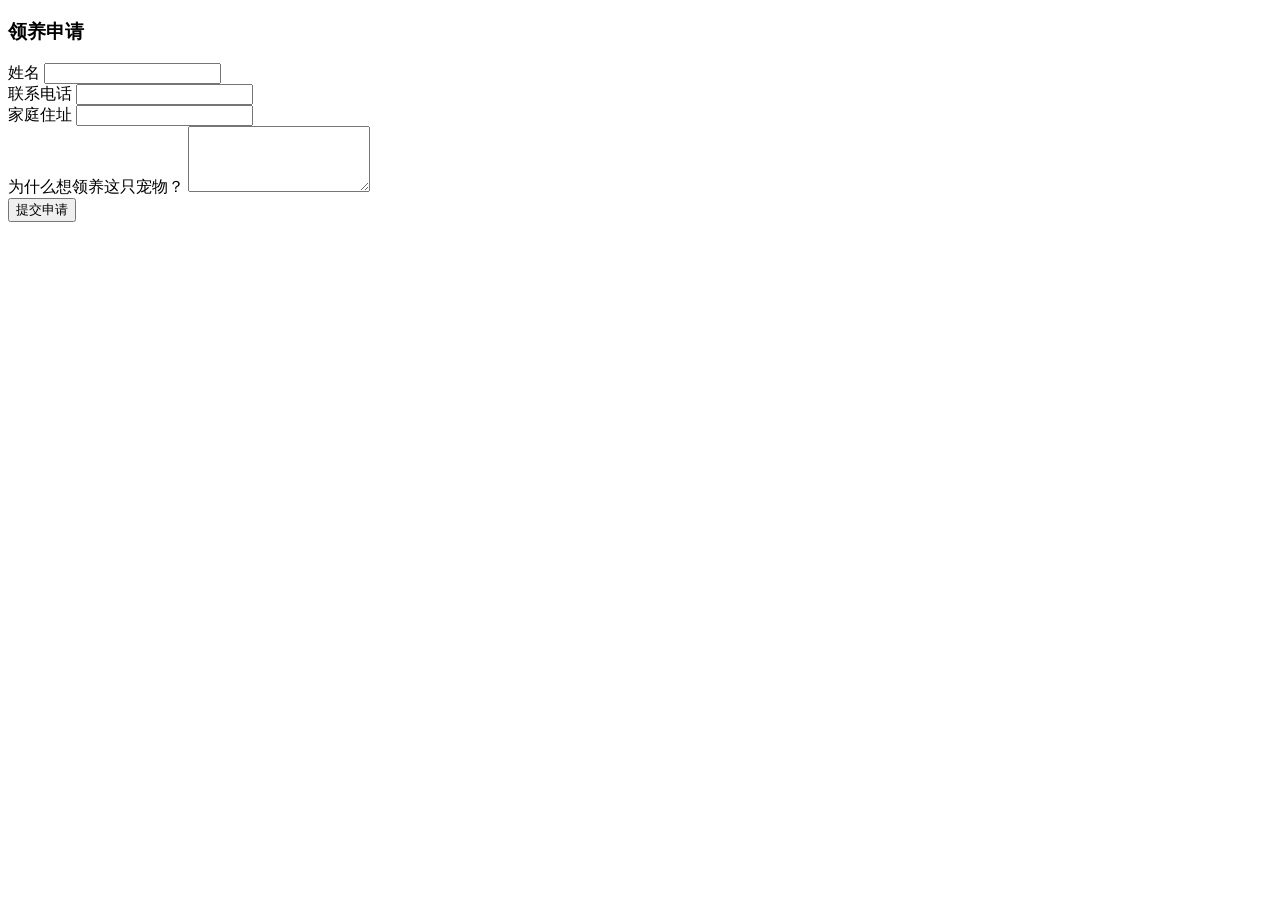
<file: src/main/resources/templates/application_form.html>
<!DOCTYPE html>
<html xmlns:th="http://www.thymeleaf.org" th:replace="layout :: content">
<head>
    <meta charset="UTF-8">
    <title>Adoption Application - PetAdopt</title>
</head>
<body>
<div class="row justify-content-center">
    <div class="col-md-8">
        <div class="card shadow-sm">
            <div class="card-body">
                <h3 class="card-title">领养申请</h3>
                <form th:action="@{/apply}" method="post" class="needs-validation" novalidate>
                    <input type="hidden" name="petId" th:value="${pet.id}">
                    <div class="mb-3">
                        <label class="form-label">姓名</label>
                        <input type="text" name="applicantName" class="form-control" required>
                    </div>
                    <div class="mb-3">
                        <label class="form-label">联系电话</label>
                        <input type="text" name="phone" class="form-control" required>
                    </div>
                    <div class="mb-3">
                        <label class="form-label">家庭住址</label>
                        <input type="text" name="address" class="form-control" required>
                    </div>
                    <div class="mb-3">
                        <label class="form-label">为什么想领养这只宠物？</label>
                        <textarea name="reason" class="form-control" rows="4" required></textarea>
                    </div>
                    <div class="d-flex justify-content-end">
                        <button class="btn btn-primary">提交申请</button>
                    </div>
                </form>
            </div>
        </div>
    </div>
</div>
</body>
</html>
</file>
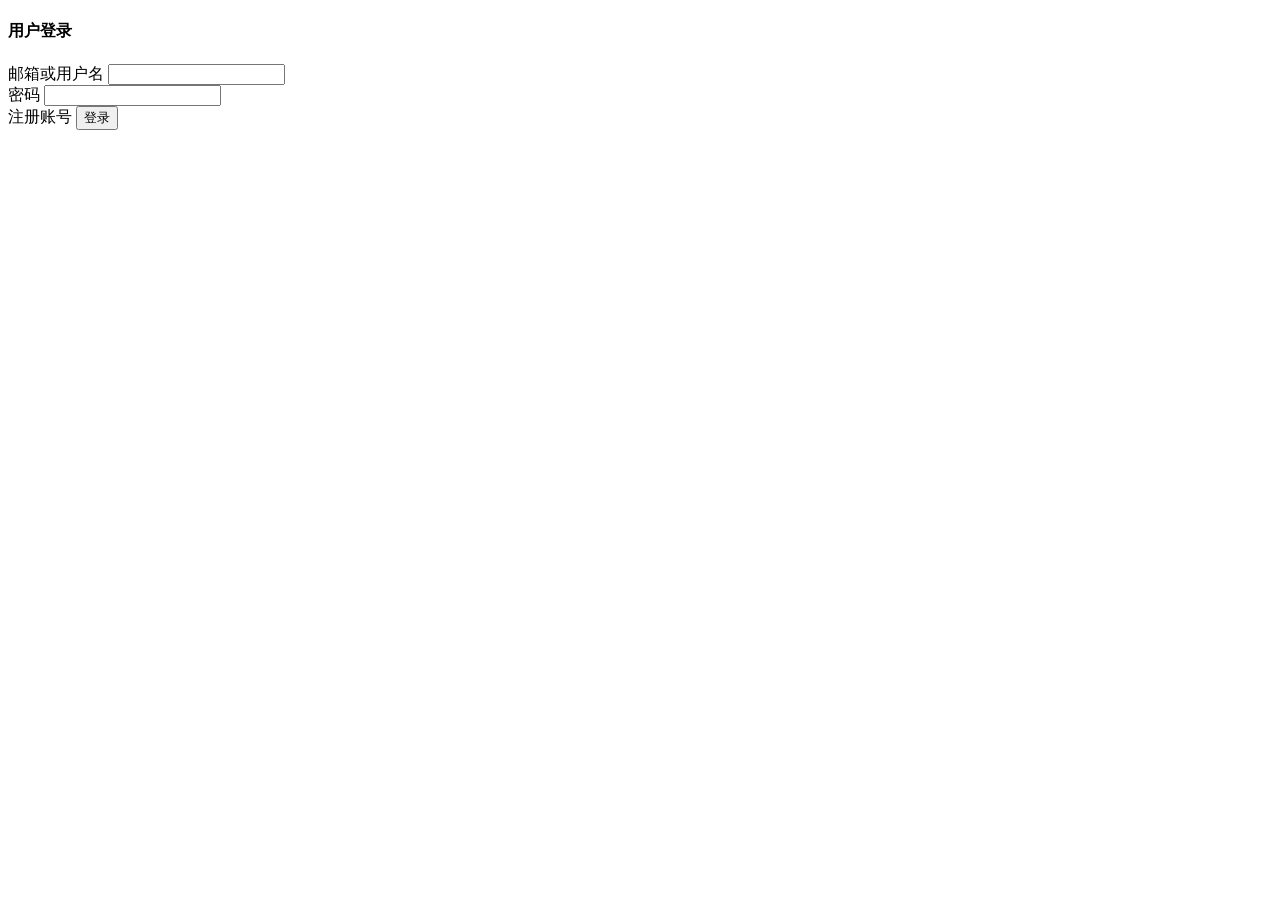
<file: src/main/resources/templates/login.html>
<!DOCTYPE html>
<html xmlns:th="http://www.thymeleaf.org" th:replace="layout :: content">
<head>
    <meta charset="UTF-8">
    <title>Login - PetAdopt</title>
</head>
<body>
<div class="row justify-content-center">
    <div class="col-md-4">
        <div class="card shadow-sm">
            <div class="card-body">
                <h4 class="mb-3">用户登录</h4>
                <form th:action="@{/login}" method="post">
                    <div class="mb-3">
                        <label class="form-label">邮箱或用户名</label>
                        <input type="text" name="username" class="form-control" required>
                    </div>
                    <div class="mb-3">
                        <label class="form-label">密码</label>
                        <input type="password" name="password" class="form-control" required>
                    </div>
                    <div class="d-flex justify-content-between align-items-center">
                        <a th:href="@{/register}">注册账号</a>
                        <button class="btn btn-primary">登录</button>
                    </div>
                </form>
            </div>
        </div>
    </div>
</div>
</body>
</html>
</file>
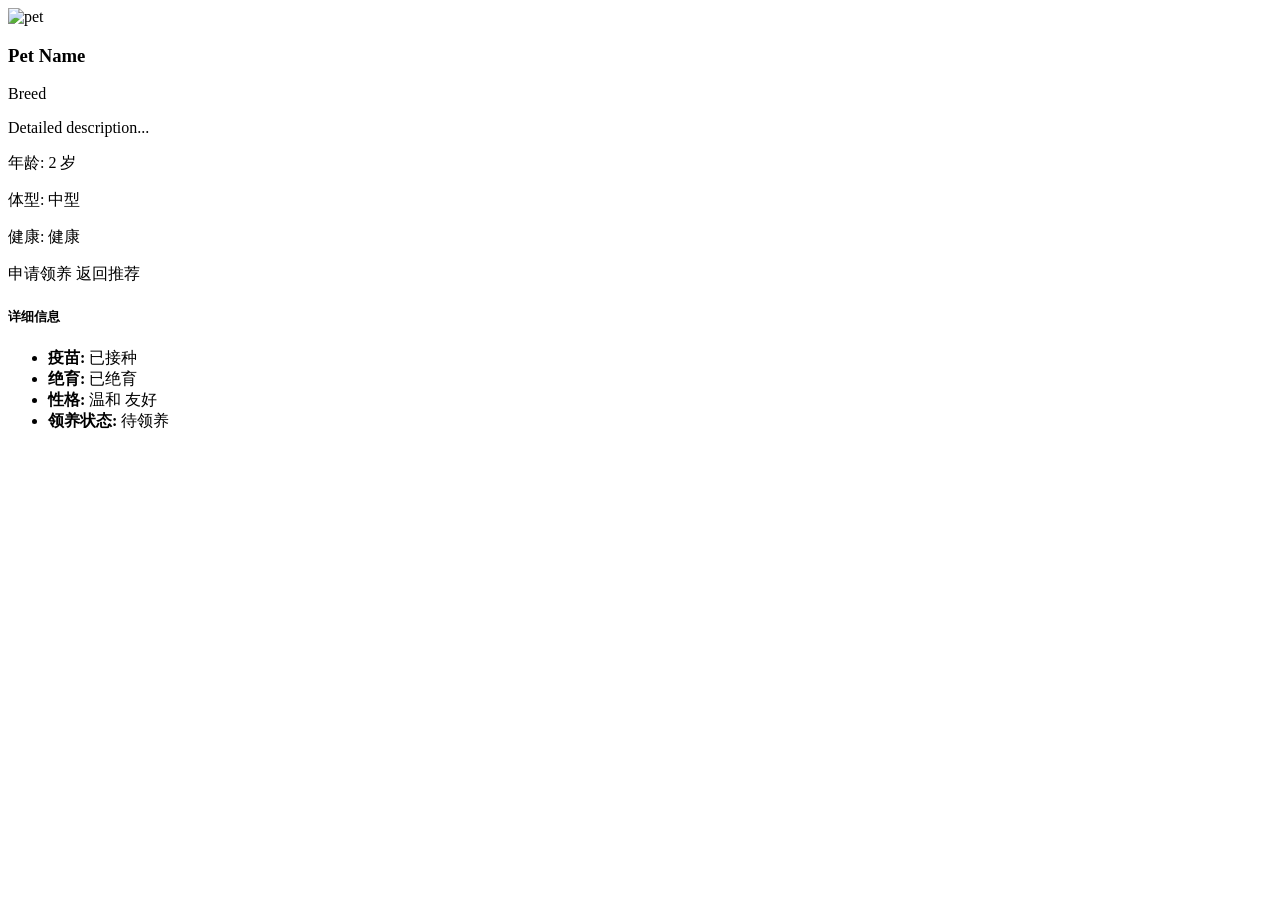
<file: src/main/resources/templates/pet_detail.html>
<!DOCTYPE html>
<html xmlns:th="http://www.thymeleaf.org" th:replace="layout :: content">
<head>
    <meta charset="UTF-8">
    <title th:text="${pet.name} + ' - PetAdopt'">Pet Detail</title>
</head>
<body>
<div class="row g-4">
    <div class="col-md-6">
        <div class="card shadow-sm">
            <img th:src="${pet.imageUrl} ?: 'https://via.placeholder.com/800x500?text=Pet'" class="card-img-top" alt="pet">
            <div class="card-body">
                <h3 th:text="${pet.name}">Pet Name</h3>
                <p class="text-muted" th:text="${pet.breed}">Breed</p>
                <p th:text="${pet.description}">Detailed description...</p>
                <p>年龄: <span th:text="${pet.age}">2</span> 岁</p>
                <p>体型: <span th:text="${pet.size}">中型</span></p>
                <p>健康: <span th:text="${pet.healthStatus}">健康</span></p>
                <div class="mt-3">
                    <a th:href="@{/apply/{petId}(petId=${pet.id})}" class="btn btn-success btn-lg">申请领养</a>
                    <a th:href="@{/matching}" class="btn btn-outline-secondary">返回推荐</a>
                </div>
            </div>
        </div>
    </div>
    <div class="col-md-6">
        <div class="card p-3 shadow-sm">
            <h5>详细信息</h5>
            <ul class="list-unstyled">
                <li><strong>疫苗:</strong> <span th:text="${pet.isVaccinated == 1 ? '已接种' : '未接种'}">已接种</span></li>
                <li><strong>绝育:</strong> <span th:text="${pet.isNeutered == 1 ? '已绝育' : '未绝育'}">已绝育</span></li>
                <li><strong>性格:</strong> <span th:text="${pet.personality}">温和 友好</span></li>
                <li><strong>领养状态:</strong> <span th:text="${pet.status}">待领养</span></li>
            </ul>
        </div>
    </div>
</div>
</body>
</html>
</file>
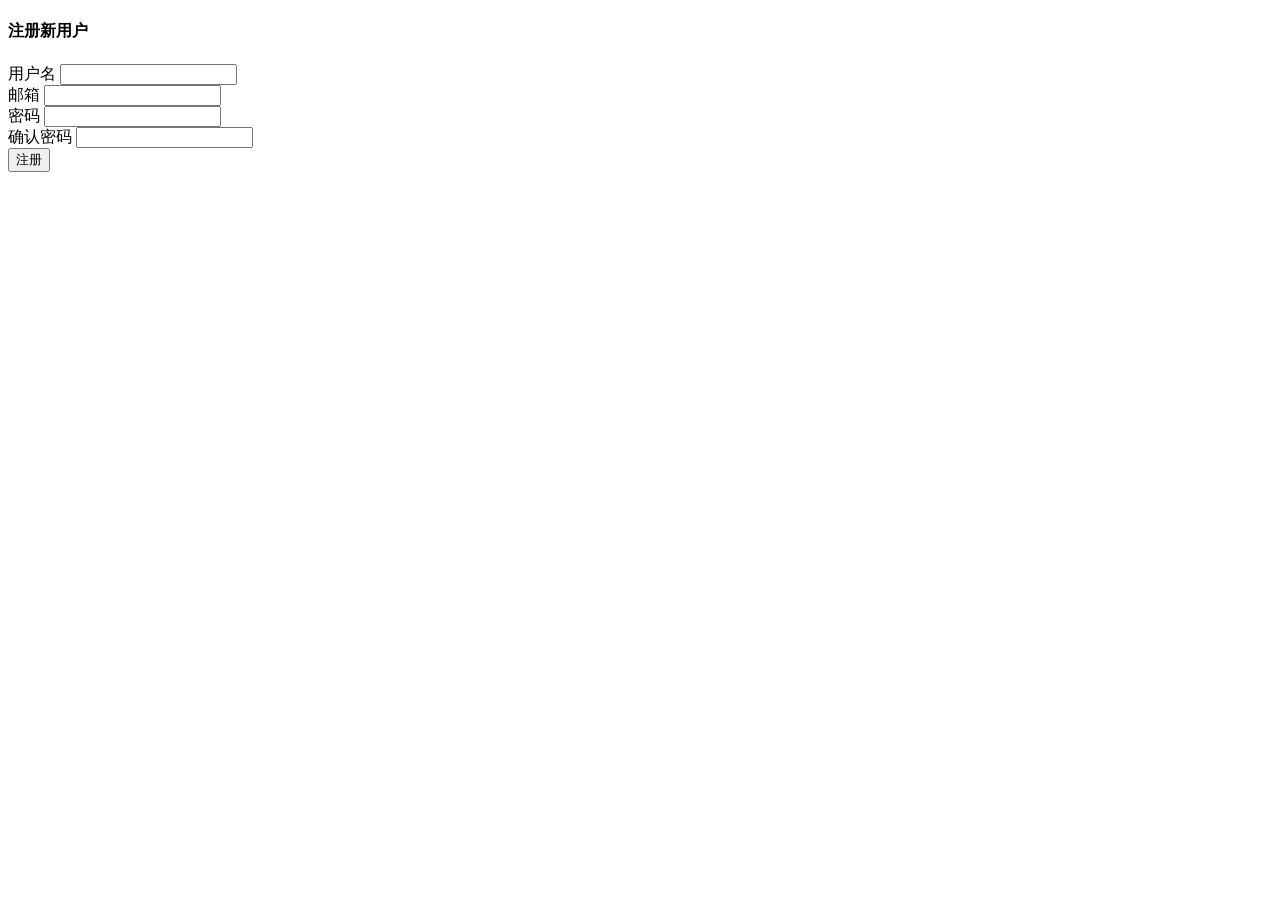
<file: src/main/resources/templates/register.html>
<!DOCTYPE html>
<html xmlns:th="http://www.thymeleaf.org" th:replace="layout :: content">
<head>
    <meta charset="UTF-8">
    <title>Register - PetAdopt</title>
</head>
<body>
<div class="row justify-content-center">
    <div class="col-md-6">
        <div class="card shadow-sm">
            <div class="card-body">
                <h4 class="mb-3">注册新用户</h4>
                <form th:action="@{/register}" method="post">
                    <div class="mb-3">
                        <label class="form-label">用户名</label>
                        <input type="text" name="username" class="form-control" required>
                    </div>
                    <div class="mb-3">
                        <label class="form-label">邮箱</label>
                        <input type="email" name="email" class="form-control" required>
                    </div>
                    <div class="mb-3">
                        <label class="form-label">密码</label>
                        <input type="password" name="password" class="form-control" required>
                    </div>
                    <div class="mb-3">
                        <label class="form-label">确认密码</label>
                        <input type="password" name="confirmPassword" class="form-control" required>
                    </div>
                    <div class="d-flex justify-content-end">
                        <button class="btn btn-success">注册</button>
                    </div>
                </form>
            </div>
        </div>
    </div>
</div>
</body>
</html>
</file>
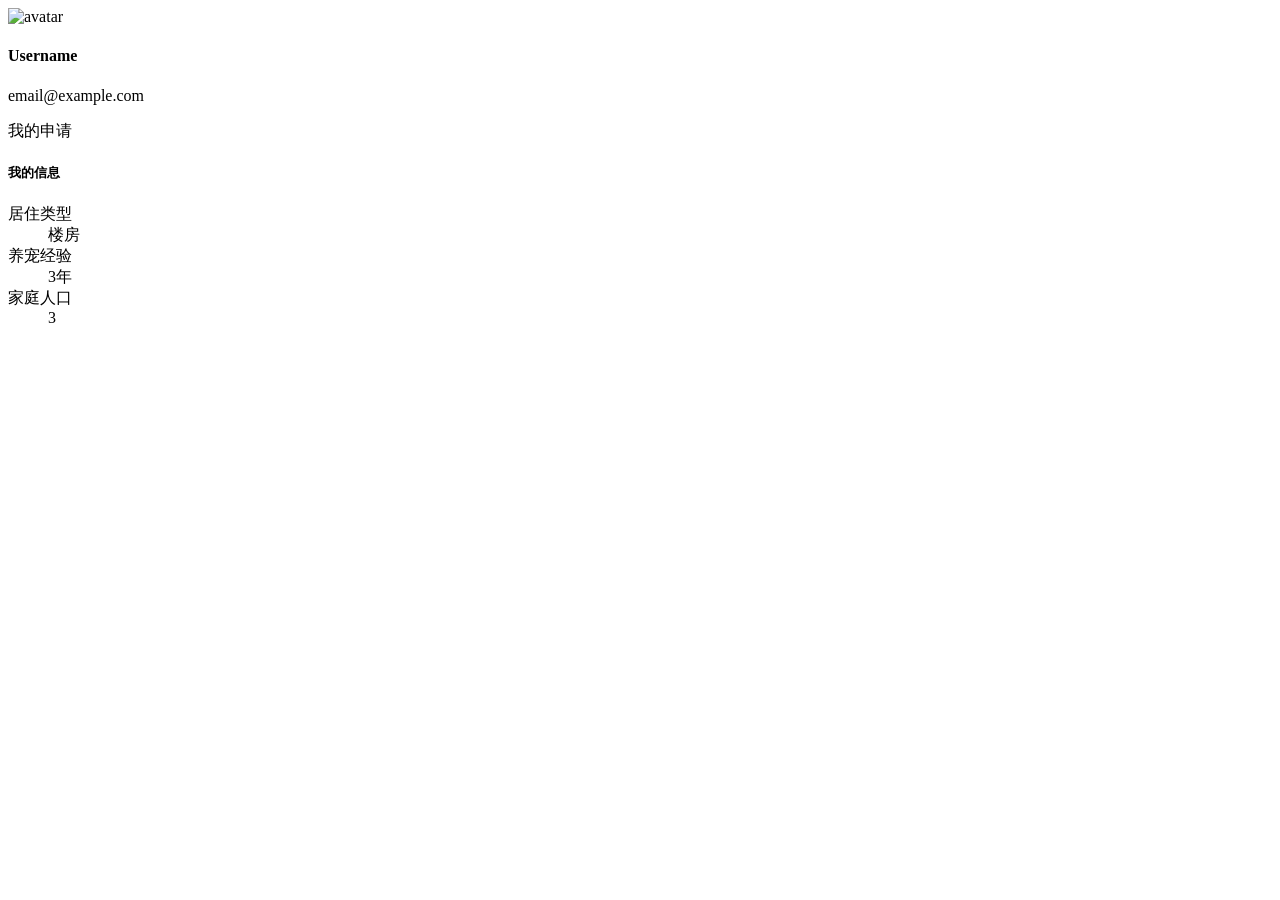
<file: src/main/resources/templates/user_profile.html>
<!DOCTYPE html>
<html xmlns:th="http://www.thymeleaf.org" th:replace="layout :: content">
<head>
    <meta charset="UTF-8">
    <title>User Profile - PetAdopt</title>
</head>
<body>
<div class="row">
    <div class="col-md-4">
        <div class="card shadow-sm text-center p-4">
            <img th:src="${user.avatarUrl} ?: 'https://via.placeholder.com/150'" class="rounded-circle mb-3" alt="avatar">
            <h4 th:text="${user.username}">Username</h4>
            <p class="text-muted" th:text="${user.email}">email@example.com</p>
            <a th:href="@{/applications}" class="btn btn-outline-primary btn-sm">我的申请</a>
        </div>
    </div>
    <div class="col-md-8">
        <div class="card shadow-sm p-3">
            <h5>我的信息</h5>
            <dl class="row">
                <dt class="col-sm-3">居住类型</dt>
                <dd class="col-sm-9" th:text="${user.residenceType}">楼房</dd>

                <dt class="col-sm-3">养宠经验</dt>
                <dd class="col-sm-9" th:text="${user.petExperience}">3年</dd>

                <dt class="col-sm-3">家庭人口</dt>
                <dd class="col-sm-9" th:text="${user.familySize}">3</dd>
            </dl>
        </div>
    </div>
</div>
</body>
</html>
</file>
